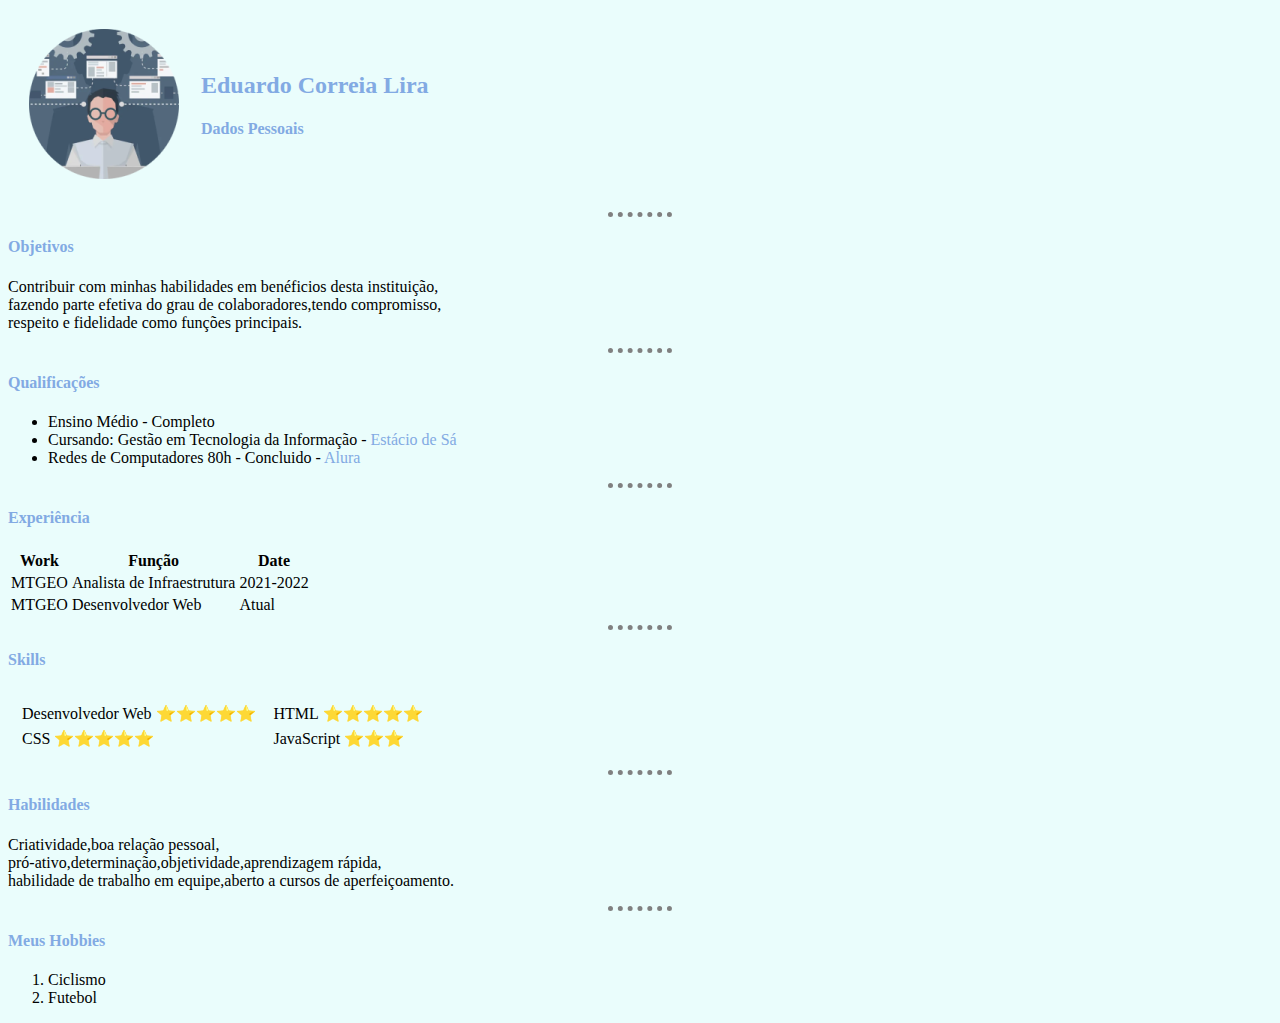
<file: index.html>
<!DOCTYPE html>
<html lang="en">
<head>
    <meta charset="UTF-8">
    <title>Site Pessoal Eduardo Lira</title>
    <link rel="stylesheet" href="css/styles.css"> 
</head>

<body>
    <table cellspacing="20">
        <td><img src="./img/FotoPerfil2.png" alt="Foto Perfil"></td>
        <td> <h2><a href="https://www.linkedin.com/in/eduardo-correia-lira-4b4995118/"> Eduardo Correia Lira</a></h2>
            <h4><a href="contato.html"> Dados Pessoais</a></h4></td>
    </table>
    <hr>
    <h4><strong>Objetivos</strong></h4>
    <p>Contribuir com minhas habilidades em benéficios desta instituição,<br>
        fazendo parte efetiva do grau de colaboradores,tendo compromisso,<br>
        respeito e fidelidade como funções principais.</p>
    <hr>
    <h4><strong>Qualificações</strong></h4>
    <ul>
        <li>Ensino Médio - Completo</li>
        <li>Cursando: Gestão em Tecnologia da Informação - <a href="https://portal.estacio.br/unidades/faculdade-estácio-de-cuiabá/"> Estácio de Sá</a></li>
        <li>Redes de Computadores 80h - Concluido - <a href="https://cursos.alura.com.br/degree/certificate/f5307a39-6dbd-48f2-ad4c-3138ee0a8335"> Alura</a></li>
    </ul>
    <hr>
    <h4>Experiência</h4>
    <table>
        <thead>
                <tr>
                    <th> Work </th>
                    <th> Função </th>
                    <th> Date </th>
                </tr>
        </thead>
        <tbody>
            <tr>
                <td> MTGEO </td>
                <td> Analista de Infraestrutura </td>
                <td> 2021-2022 </td>
            </tr>
            <tr>
                <td>MTGEO </td>
                <td> Desenvolvedor Web </td>
                <td> Atual</td>
            </tr>
        </tbody>
    </table>
    <hr>
    <h4>Skills</h4>
    <table cellspacing="10">
        <tr>
            <td>
                <table>
                    <tr>
                        <td>Desenvolvedor Web</td>
                        <td>⭐⭐⭐⭐⭐</td>
                    </tr>
                </table>
                <table>
                    <tr>
                        <td>CSS</td>
                        <td>⭐⭐⭐⭐⭐</td>
                    </tr>
                </table>
            </td>
            <td><table>
                <tr>
                    <td>HTML</td>
                    <td>⭐⭐⭐⭐⭐</td>
                </tr>
            </table>
            <table>
                <tr>
                    <td>JavaScript</td>
                    <td>⭐⭐⭐</td>
                </tr>
        </table></td>
        </tr>
    </table>
    <hr>
    <h4>Habilidades</h4>
    <p>Criatividade,boa relação pessoal,<br>
        pró-ativo,determinação,objetividade,aprendizagem rápida,<br>
        habilidade de trabalho em equipe,aberto a cursos de aperfeiçoamento.</p>
    <hr>    
    <h4>Meus Hobbies</h4>    
    <ol>
        <li>Ciclismo</li>
        <li>Futebol</li>
    </ol>

</body>
</html>
</file>
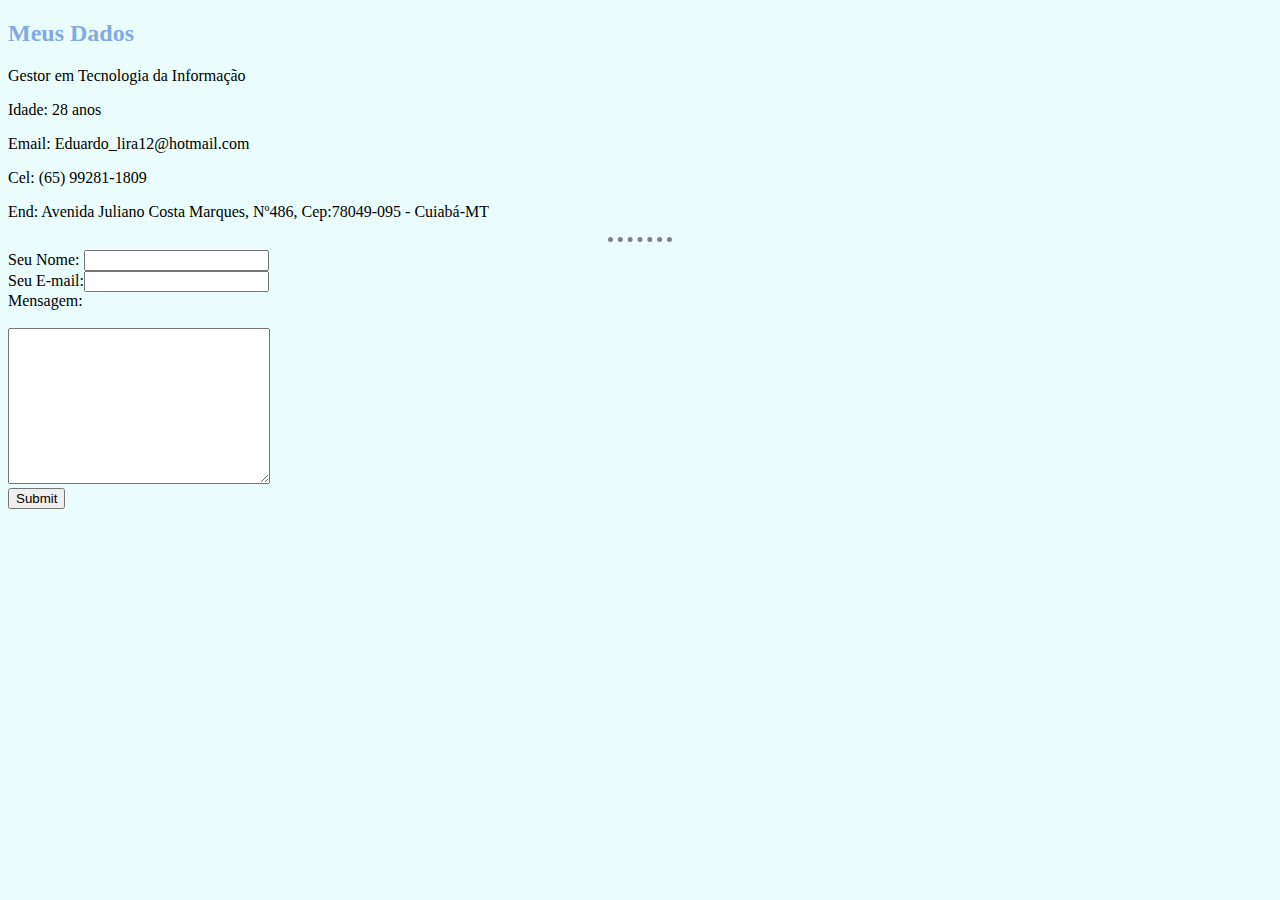
<file: contato.html>
<!DOCTYPE html>
<html lang="en">
<head>
    <meta charset="UTF-8">
    <meta http-equiv="X-UA-Compatible" content="IE=edge">
    <meta name="viewport" content="width=device-width, initial-scale=1.0">
    <link rel="stylesheet" href="css/styles.css">
    <title>Meu Contato</title>
</head>
<body>
    <h2>Meus Dados</h2>
    <p>Gestor em Tecnologia da Informação </p>
    <p>Idade: 28 anos </p>
    <p>Email: Eduardo_lira12@hotmail.com</p>
    <p> Cel: (65) 99281-1809</p> 
    <p>End: Avenida Juliano Costa Marques, Nº486, Cep:78049-095 - Cuiabá-MT</p>
    <hr>
    <table>
        <form class="" action="mailto:eduardo_lira12@hotmail.com" method="post">
            <label><tr>Seu Nome:  </tr> </label>
            <input type="text" name="" value=""><br>
            <label><tr>Seu E-mail:</tr></label>
            <input type="email" name="" value=""><br>
            <label>Mensagem:</label><br><br>
            <textarea name="name" cols="30" rows="10"></textarea><br>
            <input type="submit" name="">
        </form>
    </table> 
    </body>
</html>
</file>
<file: css/styles.css>
body {
    background-color: #EAFDFC;
}

hr {
    border-style: none;
    border-top-style: dotted;
    border-color: grey;
    border-width: 5px;
    width: 5%;

}
h2{
    color: #82AAE3;
}


h4{
    color: #82AAE3;
}

a:link{
    text-decoration: none;
    color: #82AAE3;
}
</file>
